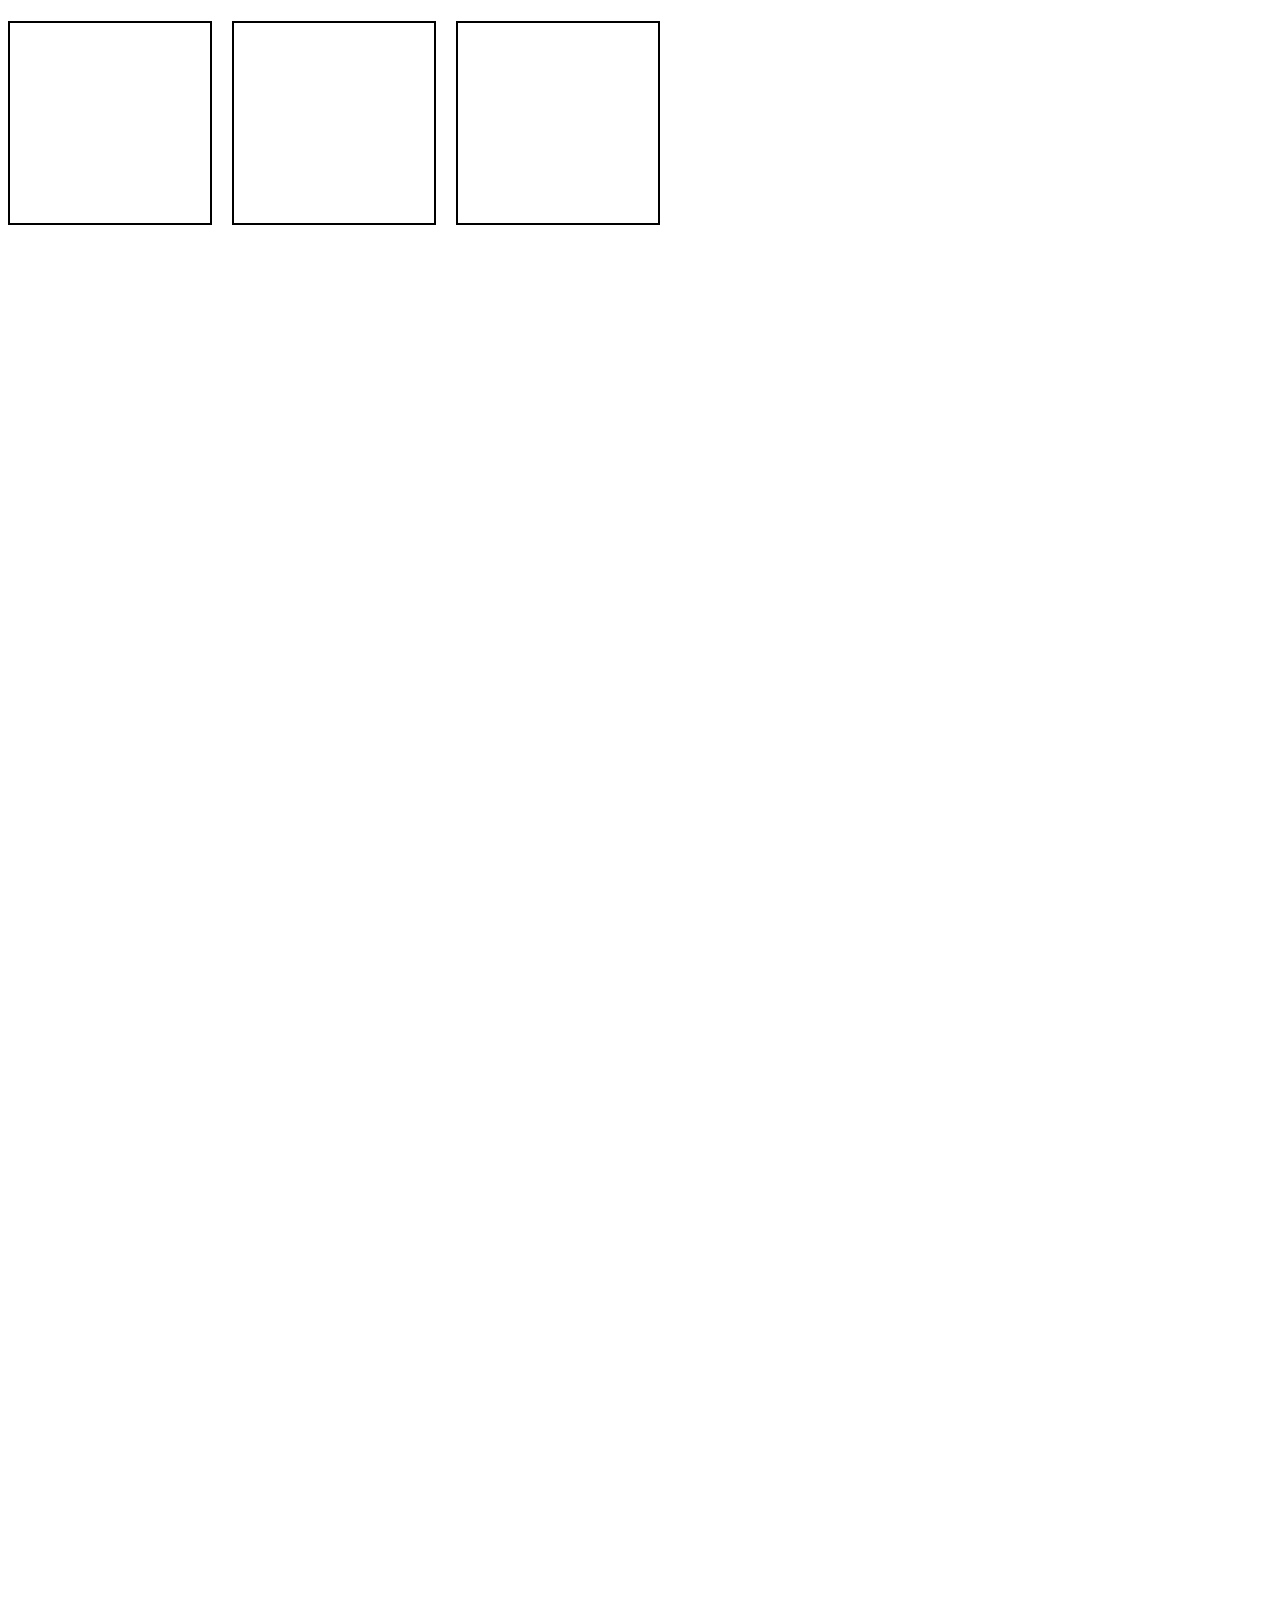
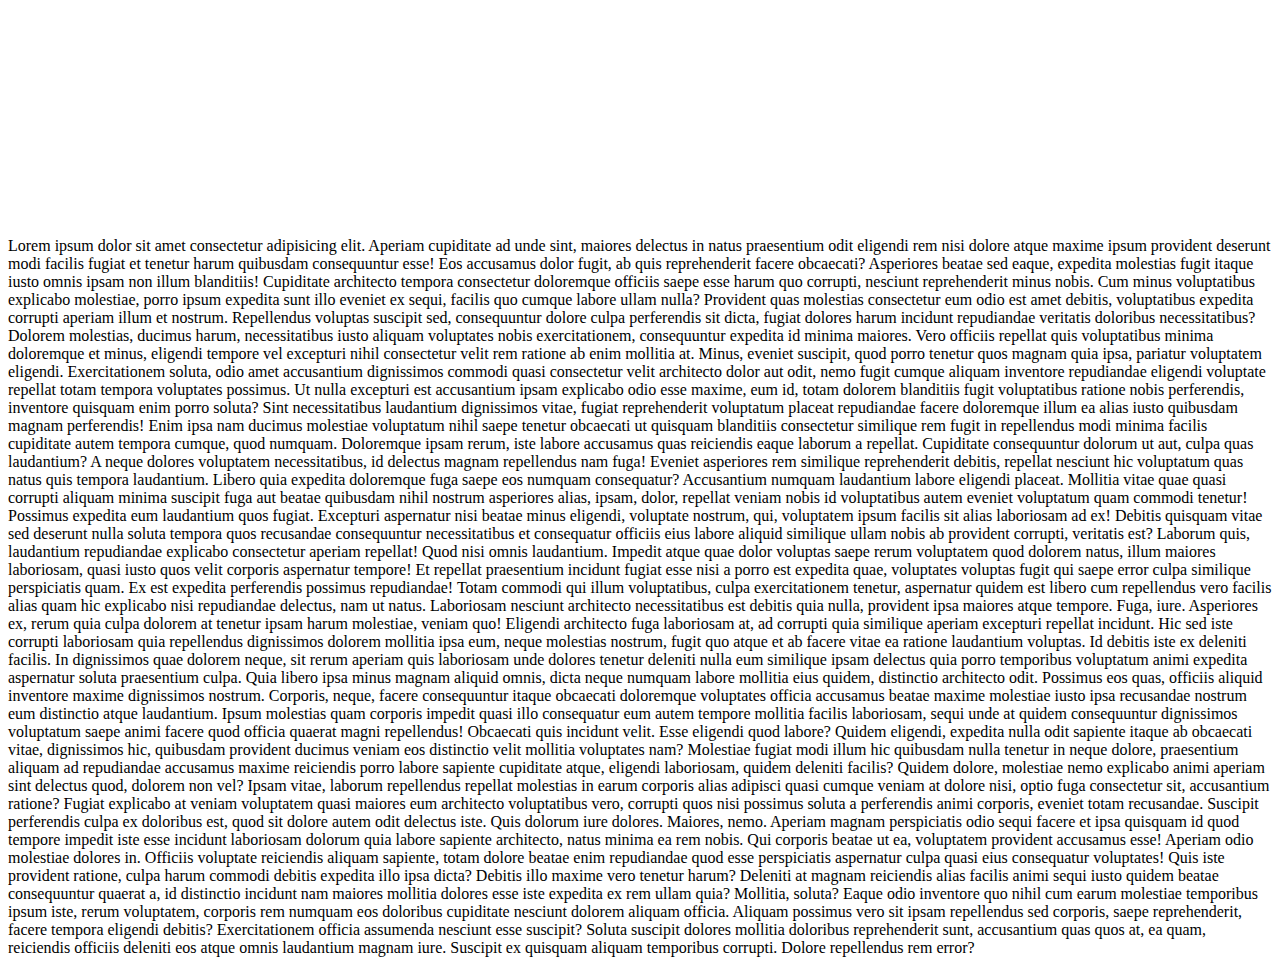
<file: demo.html>
<!DOCTYPE html>
<html lang="en">
<head>
    <meta charset="UTF-8">
    <meta name="viewport" content="width=device-width, initial-scale=1.0">
    <title>Document</title>

    <style>

        .parent{
            display: flex;
            gap: 20px;
            position: relative;
            height: 200vh;
        }

        .box1{
            height: 200px;
            width: 200px;
            border: 2px solid; 
        }

        .box2{
            height: 200px;
            width: 200px;
            border: 2px solid;
            position: sticky;
            top: 10px;
        }

        .box3{
            height: 200px;
            width: 200px;
            border: 2px solid; 
        }


    </style>
</head>
<body>
    <h1></h1>
    <div class="parent">
        <div class="box1"></div>
        <div class="box2"></div>
        <div class="box3"></div>
    </div>
   
        <nav>
            <div>
                
            </div>
        </nav>
    <p>
        Lorem ipsum dolor sit amet consectetur adipisicing elit. Aperiam cupiditate ad unde sint, maiores delectus in natus praesentium odit eligendi rem nisi dolore atque maxime ipsum provident deserunt modi facilis fugiat et tenetur harum quibusdam consequuntur esse! Eos accusamus dolor fugit, ab quis reprehenderit facere obcaecati? Asperiores beatae sed eaque, expedita molestias fugit itaque iusto omnis ipsam non illum blanditiis! Cupiditate architecto tempora consectetur doloremque officiis saepe esse harum quo corrupti, nesciunt reprehenderit minus nobis. Cum minus voluptatibus explicabo molestiae, porro ipsum expedita sunt illo eveniet ex sequi, facilis quo cumque labore ullam nulla? Provident quas molestias consectetur eum odio est amet debitis, voluptatibus expedita corrupti aperiam illum et nostrum. Repellendus voluptas suscipit sed, consequuntur dolore culpa perferendis sit dicta, fugiat dolores harum incidunt repudiandae veritatis doloribus necessitatibus? Dolorem molestias, ducimus harum, necessitatibus iusto aliquam voluptates nobis exercitationem, consequuntur expedita id minima maiores. Vero officiis repellat quis voluptatibus minima doloremque et minus, eligendi tempore vel excepturi nihil consectetur velit rem ratione ab enim mollitia at. Minus, eveniet suscipit, quod porro tenetur quos magnam quia ipsa, pariatur voluptatem eligendi. Exercitationem soluta, odio amet accusantium dignissimos commodi quasi consectetur velit architecto dolor aut odit, nemo fugit cumque aliquam inventore repudiandae eligendi voluptate repellat totam tempora voluptates possimus. Ut nulla excepturi est accusantium ipsam explicabo odio esse maxime, eum id, totam dolorem blanditiis fugit voluptatibus ratione nobis perferendis, inventore quisquam enim porro soluta? Sint necessitatibus laudantium dignissimos vitae, fugiat reprehenderit voluptatum placeat repudiandae facere doloremque illum ea alias iusto quibusdam magnam perferendis! Enim ipsa nam ducimus molestiae voluptatum nihil saepe tenetur obcaecati ut quisquam blanditiis consectetur similique rem fugit in repellendus modi minima facilis cupiditate autem tempora cumque, quod numquam. Doloremque ipsam rerum, iste labore accusamus quas reiciendis eaque laborum a repellat. Cupiditate consequuntur dolorum ut aut, culpa quas laudantium? A neque dolores voluptatem necessitatibus, id delectus magnam repellendus nam fuga! Eveniet asperiores rem similique reprehenderit debitis, repellat nesciunt hic voluptatum quas natus quis tempora laudantium. Libero quia expedita doloremque fuga saepe eos numquam consequatur? Accusantium numquam laudantium labore eligendi placeat. Mollitia vitae quae quasi corrupti aliquam minima suscipit fuga aut beatae quibusdam nihil nostrum asperiores alias, ipsam, dolor, repellat veniam nobis id voluptatibus autem eveniet voluptatum quam commodi tenetur! Possimus expedita eum laudantium quos fugiat. Excepturi aspernatur nisi beatae minus eligendi, voluptate nostrum, qui, voluptatem ipsum facilis sit alias laboriosam ad ex! Debitis quisquam vitae sed deserunt nulla soluta tempora quos recusandae consequuntur necessitatibus et consequatur officiis eius labore aliquid similique ullam nobis ab provident corrupti, veritatis est? Laborum quis, laudantium repudiandae explicabo consectetur aperiam repellat! Quod nisi omnis laudantium. Impedit atque quae dolor voluptas saepe rerum voluptatem quod dolorem natus, illum maiores laboriosam, quasi iusto quos velit corporis aspernatur tempore! Et repellat praesentium incidunt fugiat esse nisi a porro est expedita quae, voluptates voluptas fugit qui saepe error culpa similique perspiciatis quam. Ex est expedita perferendis possimus repudiandae! Totam commodi qui illum voluptatibus, culpa exercitationem tenetur, aspernatur quidem est libero cum repellendus vero facilis alias quam hic explicabo nisi repudiandae delectus, nam ut natus. Laboriosam nesciunt architecto necessitatibus est debitis quia nulla, provident ipsa maiores atque tempore. Fuga, iure. Asperiores ex, rerum quia culpa dolorem at tenetur ipsam harum molestiae, veniam quo! Eligendi architecto fuga laboriosam at, ad corrupti quia similique aperiam excepturi repellat incidunt. Hic sed iste corrupti laboriosam quia repellendus dignissimos dolorem mollitia ipsa eum, neque molestias nostrum, fugit quo atque et ab facere vitae ea ratione laudantium voluptas. Id debitis iste ex deleniti facilis. In dignissimos quae dolorem neque, sit rerum aperiam quis laboriosam unde dolores tenetur deleniti nulla eum similique ipsam delectus quia porro temporibus voluptatum animi expedita aspernatur soluta praesentium culpa. Quia libero ipsa minus magnam aliquid omnis, dicta neque numquam labore mollitia eius quidem, distinctio architecto odit. Possimus eos quas, officiis aliquid inventore maxime dignissimos nostrum. Corporis, neque, facere consequuntur itaque obcaecati doloremque voluptates officia accusamus beatae maxime molestiae iusto ipsa recusandae nostrum eum distinctio atque laudantium. Ipsum molestias quam corporis impedit quasi illo consequatur eum autem tempore mollitia facilis laboriosam, sequi unde at quidem consequuntur dignissimos voluptatum saepe animi facere quod officia quaerat magni repellendus! Obcaecati quis incidunt velit. Esse eligendi quod labore? Quidem eligendi, expedita nulla odit sapiente itaque ab obcaecati vitae, dignissimos hic, quibusdam provident ducimus veniam eos distinctio velit mollitia voluptates nam? Molestiae fugiat modi illum hic quibusdam nulla tenetur in neque dolore, praesentium aliquam ad repudiandae accusamus maxime reiciendis porro labore sapiente cupiditate atque, eligendi laboriosam, quidem deleniti facilis? Quidem dolore, molestiae nemo explicabo animi aperiam sint delectus quod, dolorem non vel? Ipsam vitae, laborum repellendus repellat molestias in earum corporis alias adipisci quasi cumque veniam at dolore nisi, optio fuga consectetur sit, accusantium ratione? Fugiat explicabo at veniam voluptatem quasi maiores eum architecto voluptatibus vero, corrupti quos nisi possimus soluta a perferendis animi corporis, eveniet totam recusandae. Suscipit perferendis culpa ex doloribus est, quod sit dolore autem odit delectus iste. Quis dolorum iure dolores. Maiores, nemo. Aperiam magnam perspiciatis odio sequi facere et ipsa quisquam id quod tempore impedit iste esse incidunt laboriosam dolorum quia labore sapiente architecto, natus minima ea rem nobis. Qui corporis beatae ut ea, voluptatem provident accusamus esse! Aperiam odio molestiae dolores in. Officiis voluptate reiciendis aliquam sapiente, totam dolore beatae enim repudiandae quod esse perspiciatis aspernatur culpa quasi eius consequatur voluptates! Quis iste provident ratione, culpa harum commodi debitis expedita illo ipsa dicta? Debitis illo maxime vero tenetur harum? Deleniti at magnam reiciendis alias facilis animi sequi iusto quidem beatae consequuntur quaerat a, id distinctio incidunt nam maiores mollitia dolores esse iste expedita ex rem ullam quia? Mollitia, soluta? Eaque odio inventore quo nihil cum earum molestiae temporibus ipsum iste, rerum voluptatem, corporis rem numquam eos doloribus cupiditate nesciunt dolorem aliquam officia. Aliquam possimus vero sit ipsam repellendus sed corporis, saepe reprehenderit, facere tempora eligendi debitis? Exercitationem officia assumenda nesciunt esse suscipit? Soluta suscipit dolores mollitia doloribus reprehenderit sunt, accusantium quas quos at, ea quam, reiciendis officiis deleniti eos atque omnis laudantium magnam iure. Suscipit ex quisquam aliquam temporibus corrupti. Dolore repellendus rem error?
    </p>
   
</body>
</html>
</file>
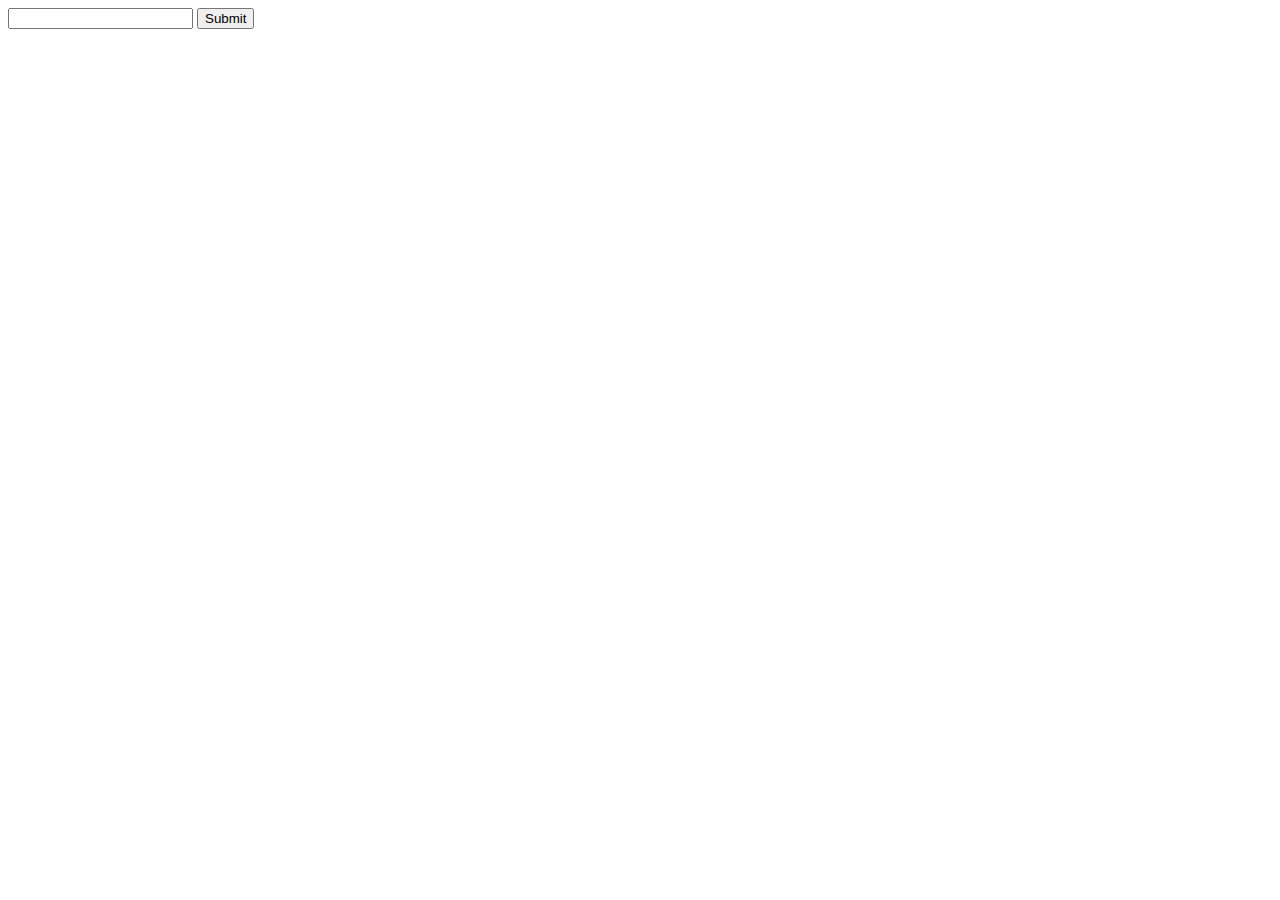
<file: jkl.html>
<!DOCTYPE html>
<html lang="en">
<head>
    <meta charset="UTF-8">
    <meta name="viewport" content="width=device-width, initial-scale=1.0">
    <title>Document</title>
</head>
<body>
     
    <input type="number" name="num" id="num">
    <button onclick="table()">Submit</button>

    <div id="app"> 

    </div>

    <script src="/js/index.js"></script>
</body>
</html>
</file>
